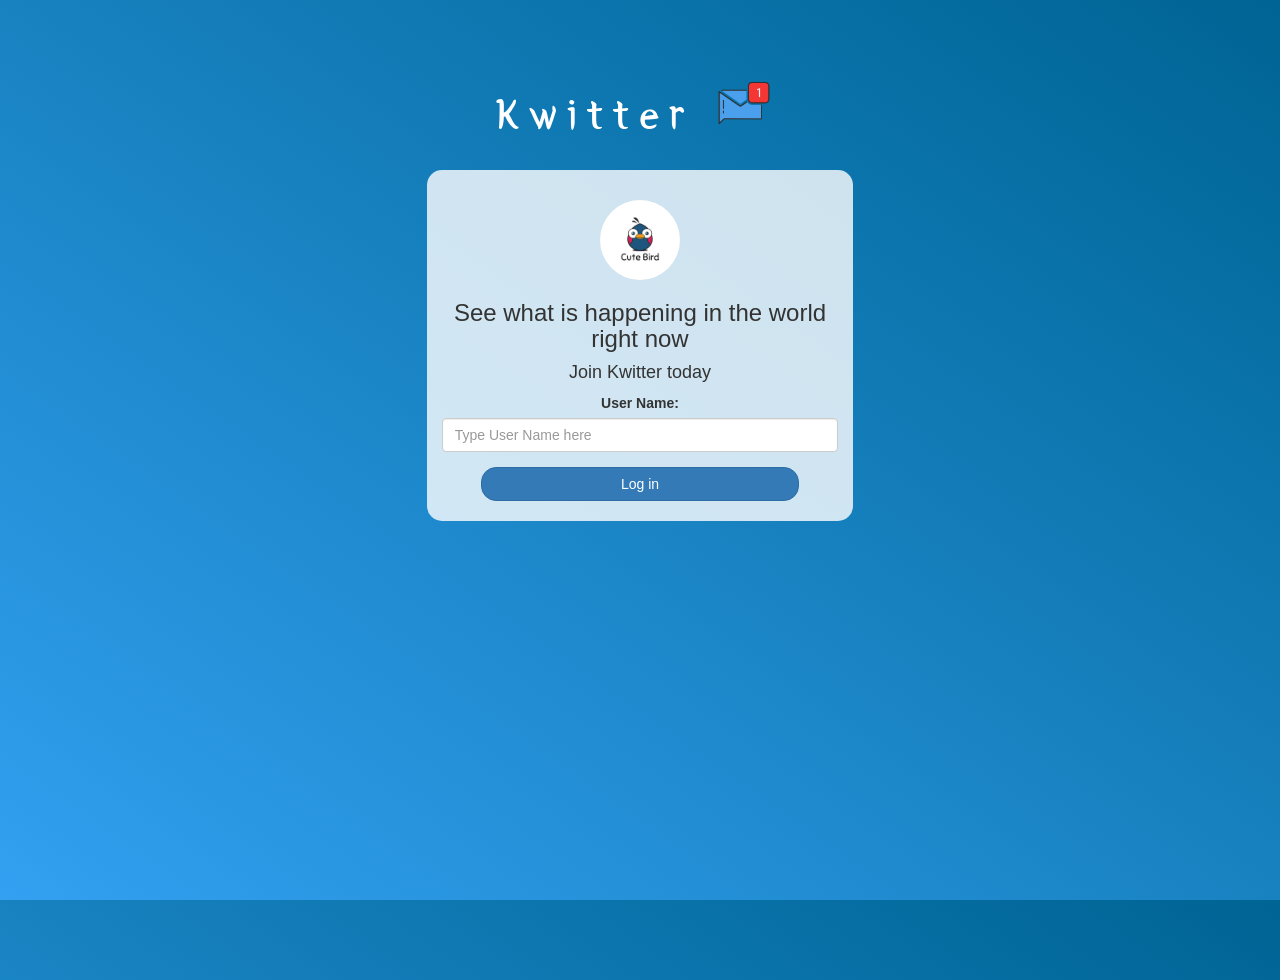
<file: index.html>
<!DOCTYPE html>
<html>
<head>
	<title>Kwitter</title>
<link href="https://fonts.googleapis.com/css?family=Yeon+Sung&display=swap" rel="stylesheet"><meta name="viewport" content="width=device-width, initial-scale=1">

<link rel="stylesheet" href="https://maxcdn.bootstrapcdn.com/bootstrap/3.4.0/css/bootstrap.min.css">
<script src="https://ajax.googleapis.com/ajax/libs/jquery/3.4.1/jquery.min.js"></script>
<script src="https://maxcdn.bootstrapcdn.com/bootstrap/3.4.0/js/bootstrap.min.js"></script>

<link rel="stylesheet" type="text/css" href="style.css">
<script src="kwitter.js"></script>
</head>
<body>
<center>
	<h1 class="header">	
		Kwitter	<sup>
	<img src="m2.png">
	</sup>
</h1>
	<div class="col-lg-4 col-md-6 col-sm-6 col-xs-11 login_div">
		<img src="logo.png" class="logo">
		<h3 >See what is happening in the world right now</h3>
		<h4 >Join Kwitter today</h4>
		<div class="form-group">
		  <label >User Name:</label>
		  <input id = "user_name" type = "text" class = "form-control" placeholder = "Type User Name here">

		</div>
		<button id="login_button" class="btn btn-primary" onclick="log_in()" >Log in</button>
		<br><br>
	</div>
</center>
</body>
</html>
</file>
<file: style.css>
html, body
{
  height: 100%;
  margin: 0;
}

body
{
background-image: linear-gradient(to right top, #33a0f1, #2591d9, #1882c1, #0a73aa, #006494);
}

.header
{
	color: white;font-family: 'Yeon Sung';font-size: 45px;letter-spacing: 10px;margin-top: 80px;
}
.header img
{
	width: 80px;margin-left: -15px;
}

.login_div
{
	background: rgba(255,255,255,0.8);float: none;border-radius: 15px;
}

.logo
{
	width: 80px;margin-top: 30px;border-radius: 40px;
}

#login_button
{
	width: 80%;border-radius: 15px;
}

.room_name
{
	cursor: pointer;
	font-size: 20px;
}


#logout
{
	font-size: 20px; float: right;
}


#trending_rooms
{
	padding: 10px; width:80%;background: rgba(255,255,255,0.8);border-radius: 15px;
}

.input_div_room_page
{
	width: 80%;
}

.input_div label
{
	color: white;font-size: 20px;
}


.input_div_message_page
{
	position: fixed;bottom: 0px;width: 80%;background: rgba(255,255,255,0.8);
}
.input_div_message_page label
{
	color: black;
}
.input_div_message_page #msg
{
	width: 80%;
}
.input_div_message_page button
{
	margin-top: 15px;
	width: 50%; 
}
.color_white
{
	color: white
}

.user_tick
{
	width:20px;
}
.message_h4
{
	padding-left:5px;color:grey;
}
</file>
